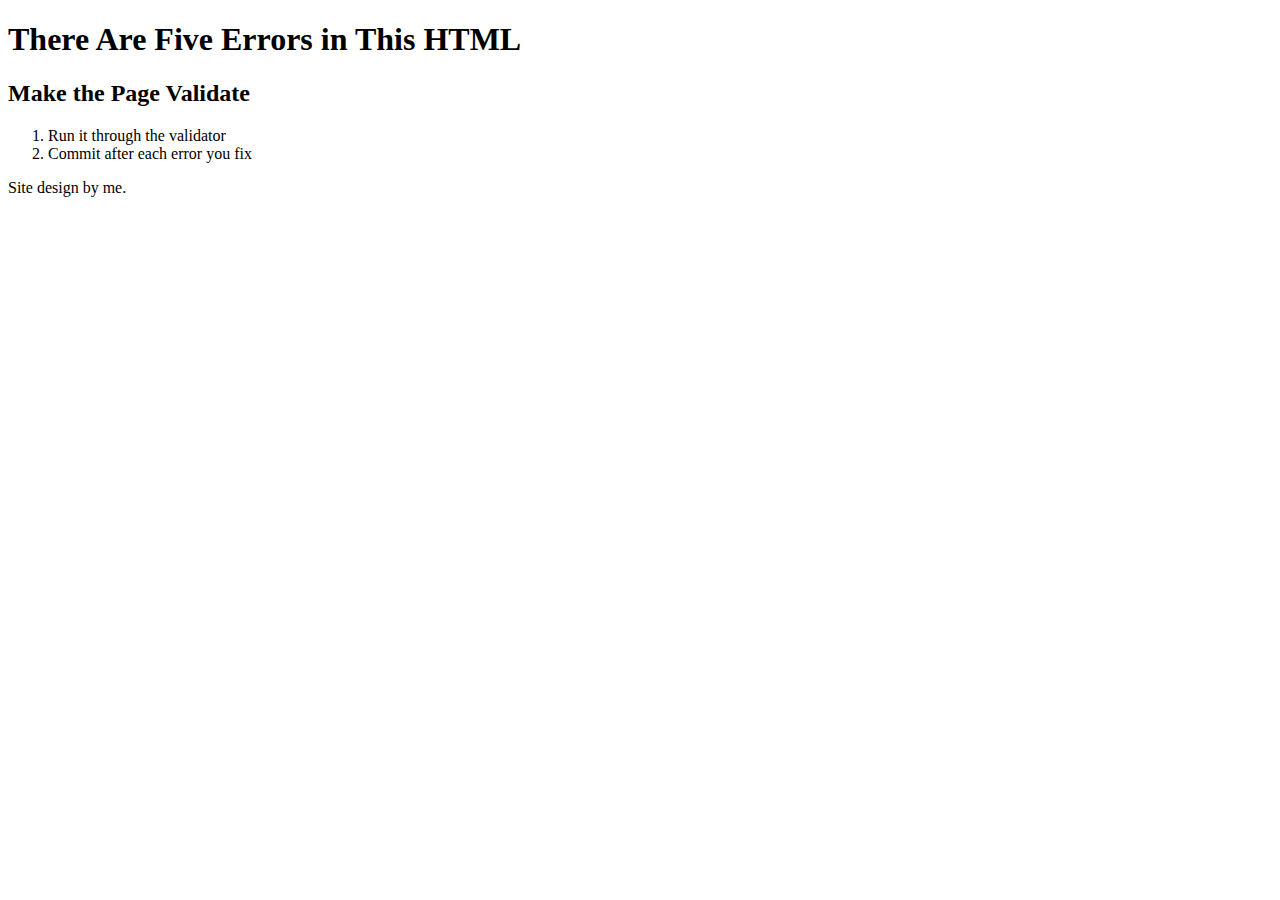
<file: pp-02/index.html>
<!DOCTYPE html>
<html lang="en">
  <head>
    <title>Validate Your HTML</title>
    <meta charset="utf-8" />
  </head>
  <body id="main">
    <header>
      <h1>There Are Five Errors in This HTML</h1>
    </header>
    <article id="main2">
      <h2>Make the Page Validate</h2>
      <ol>
        <li>Run it through the validator</li>
        <li>Commit after each error you fix</li>
      </ol>
    </article>
    <footer>
      <p>Site design by me.</p>
    </footer>
  </body>
</html>
</file>
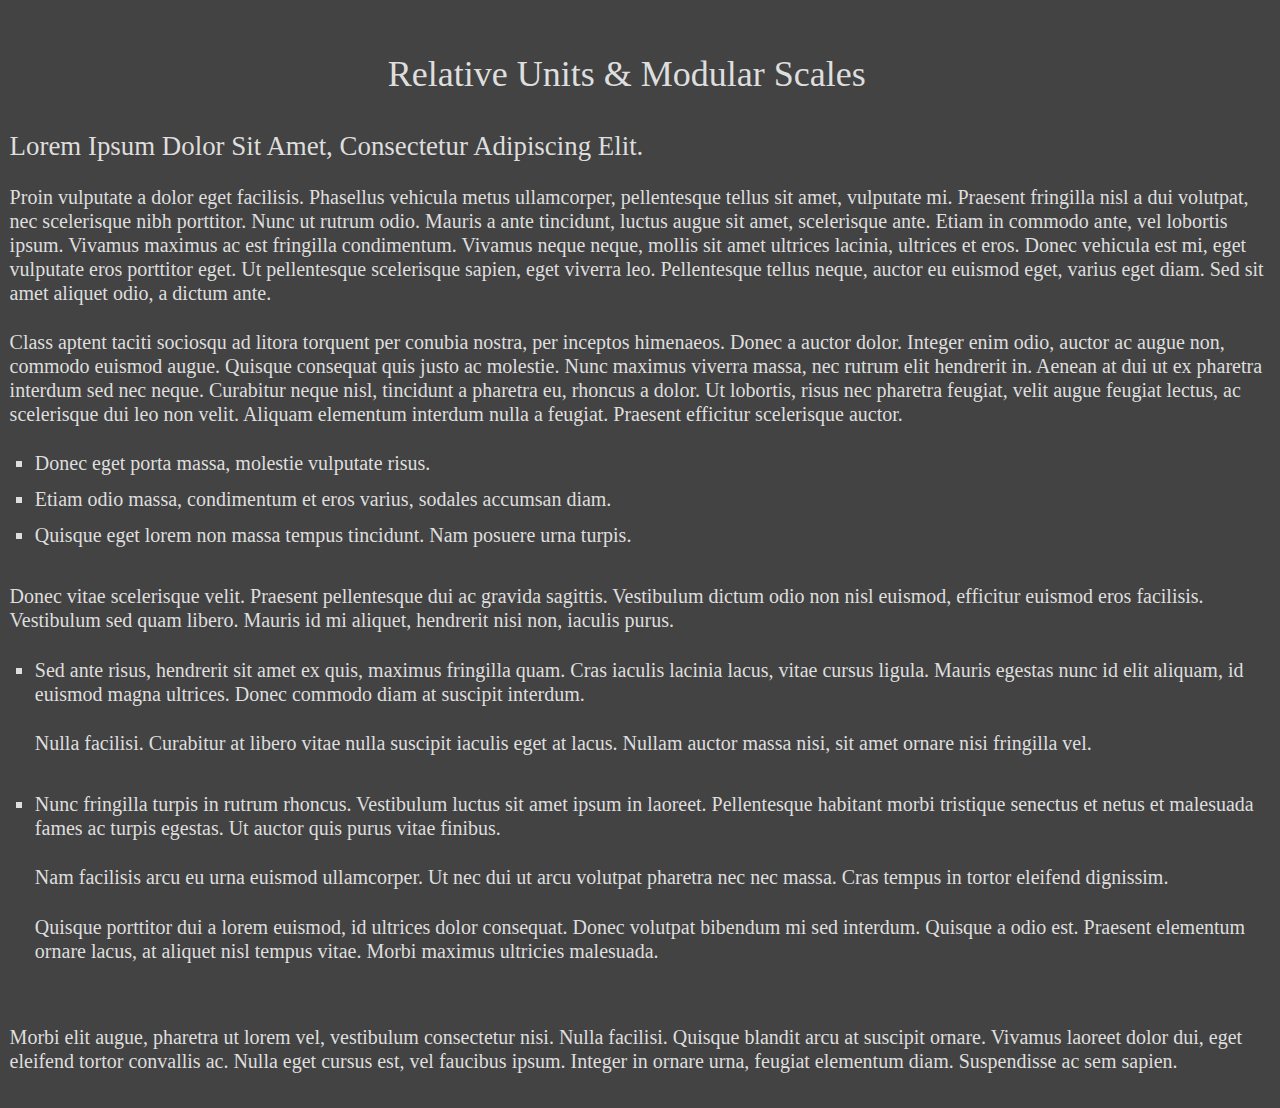
<file: pp-04/index.html>
<!DOCTYPE html>
<html lang="en">
  <head>
    <title>Setting Type in CSS</title>
    <meta charset="utf-8" />
    <link rel="stylesheet" media="screen" href="screen.css" />
  </head>
  <body>
    <header>
      <h1>Relative Units &amp; Modular Scales</h1>
    </header>
    <main>
      <article>
        <h2>Lorem Ipsum Dolor Sit Amet, Consectetur Adipiscing Elit.</h2>
        <p>
          Proin vulputate a dolor eget facilisis. Phasellus vehicula metus ullamcorper,
          pellentesque tellus sit amet, vulputate mi. Praesent fringilla nisl a dui volutpat, nec
          scelerisque nibh porttitor. Nunc ut rutrum odio. Mauris a ante tincidunt, luctus augue
          sit amet, scelerisque ante. Etiam in commodo ante, vel lobortis ipsum. Vivamus maximus ac
          est fringilla condimentum. Vivamus neque neque, mollis sit amet ultrices lacinia,
          ultrices et eros. Donec vehicula est mi, eget vulputate eros porttitor eget. Ut
          pellentesque scelerisque sapien, eget viverra leo. Pellentesque tellus neque, auctor eu
          euismod eget, varius eget diam. Sed sit amet aliquet odio, a dictum ante.
        </p>
        <p>
          Class aptent taciti sociosqu ad litora torquent per conubia nostra, per inceptos
          himenaeos. Donec a auctor dolor. Integer enim odio, auctor ac augue non, commodo euismod
          augue. Quisque consequat quis justo ac molestie. Nunc maximus viverra massa, nec rutrum
          elit hendrerit in. Aenean at dui ut ex pharetra interdum sed nec neque. Curabitur neque
          nisl, tincidunt a pharetra eu, rhoncus a dolor. Ut lobortis, risus nec pharetra feugiat,
          velit augue feugiat lectus, ac scelerisque dui leo non velit. Aliquam elementum interdum
          nulla a feugiat. Praesent efficitur scelerisque auctor.
        </p>
        <ul>
          <li>
            Donec eget porta massa, molestie vulputate risus.
          </li>
          <li>
            Etiam odio massa, condimentum et eros varius, sodales accumsan diam.
          </li>
          <li>
            Quisque eget lorem non massa tempus tincidunt. Nam posuere urna turpis.
          </li>
        </ul>
        <p>
          Donec vitae scelerisque velit. Praesent pellentesque dui ac gravida sagittis. Vestibulum
          dictum odio non nisl euismod, efficitur euismod eros facilisis. Vestibulum sed quam
          libero. Mauris id mi aliquet, hendrerit nisi non, iaculis purus.
        </p>
        <ul>
          <li>
            <p>
              Sed ante risus, hendrerit sit amet ex quis, maximus fringilla quam. Cras iaculis
              lacinia lacus, vitae cursus ligula. Mauris egestas nunc id elit aliquam, id euismod
              magna ultrices. Donec commodo diam at suscipit interdum.
            </p>
            <p>
              Nulla facilisi. Curabitur at libero vitae nulla suscipit iaculis eget at lacus. Nullam
              auctor massa nisi, sit amet ornare nisi fringilla vel.
            </p>
          </li>
          <li>
            <p>
              Nunc fringilla turpis in rutrum rhoncus. Vestibulum luctus sit amet ipsum in laoreet.
              Pellentesque habitant morbi tristique senectus et netus et malesuada fames ac turpis
              egestas. Ut auctor quis purus vitae finibus.
            </p>
            <p>
              Nam facilisis arcu eu urna euismod ullamcorper. Ut nec dui ut arcu volutpat pharetra
              nec nec massa. Cras tempus in tortor eleifend dignissim.
            </p>
            <p>
              Quisque porttitor dui a lorem euismod, id ultrices dolor consequat. Donec volutpat
              bibendum mi sed interdum. Quisque a odio est. Praesent elementum ornare lacus, at
              aliquet nisl tempus vitae. Morbi maximus ultricies malesuada.
            </p>
          </li>
        </ul>
        <p>
          Morbi elit augue, pharetra ut lorem vel, vestibulum consectetur nisi. Nulla facilisi.
          Quisque blandit arcu at suscipit ornare. Vivamus laoreet dolor dui, eget eleifend tortor
          convallis ac. Nulla eget cursus est, vel faucibus ipsum. Integer in ornare urna, feugiat
          elementum diam. Suspendisse ac sem sapien.
        </p>
      </article>
    </main>
  </body>
</html>
</file>
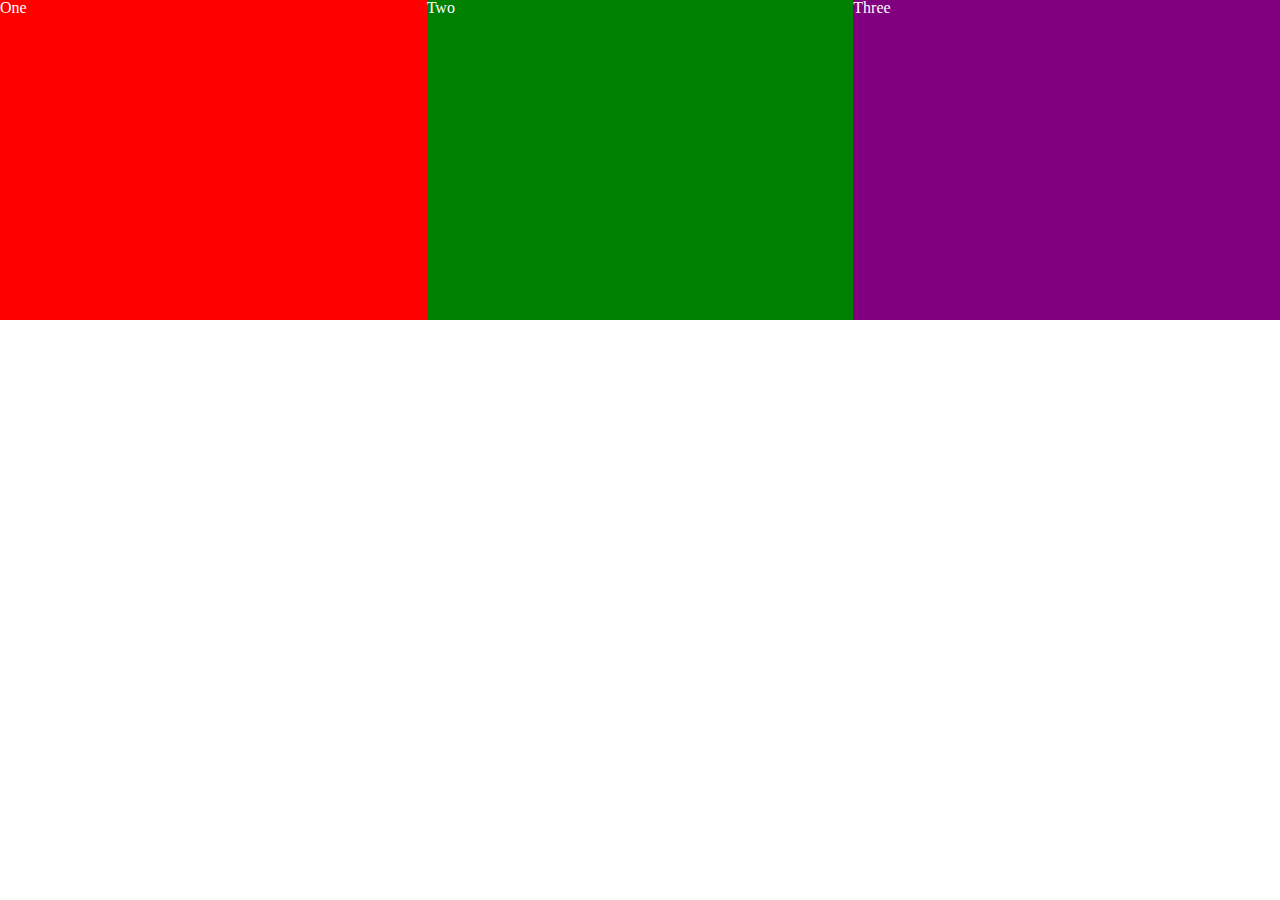
<file: pp-06/index.html>
<!DOCTYPE html>
<html lang="en">
  <head>
    <title>Setting Type in CSS</title>
    <meta charset="utf-8" />
    <link rel="stylesheet" media="screen" href="screen.css" />
  </head>
  <body>
    <main id="content">
      <section id="three">
        <h2>Three</h2>
      </section>
      <section id="two">
        <h2>Two</h2>
      </section>
      <section id="one">
        <h2>One</h2>
      </section>
    </main>
  </body>
</html>
</file>
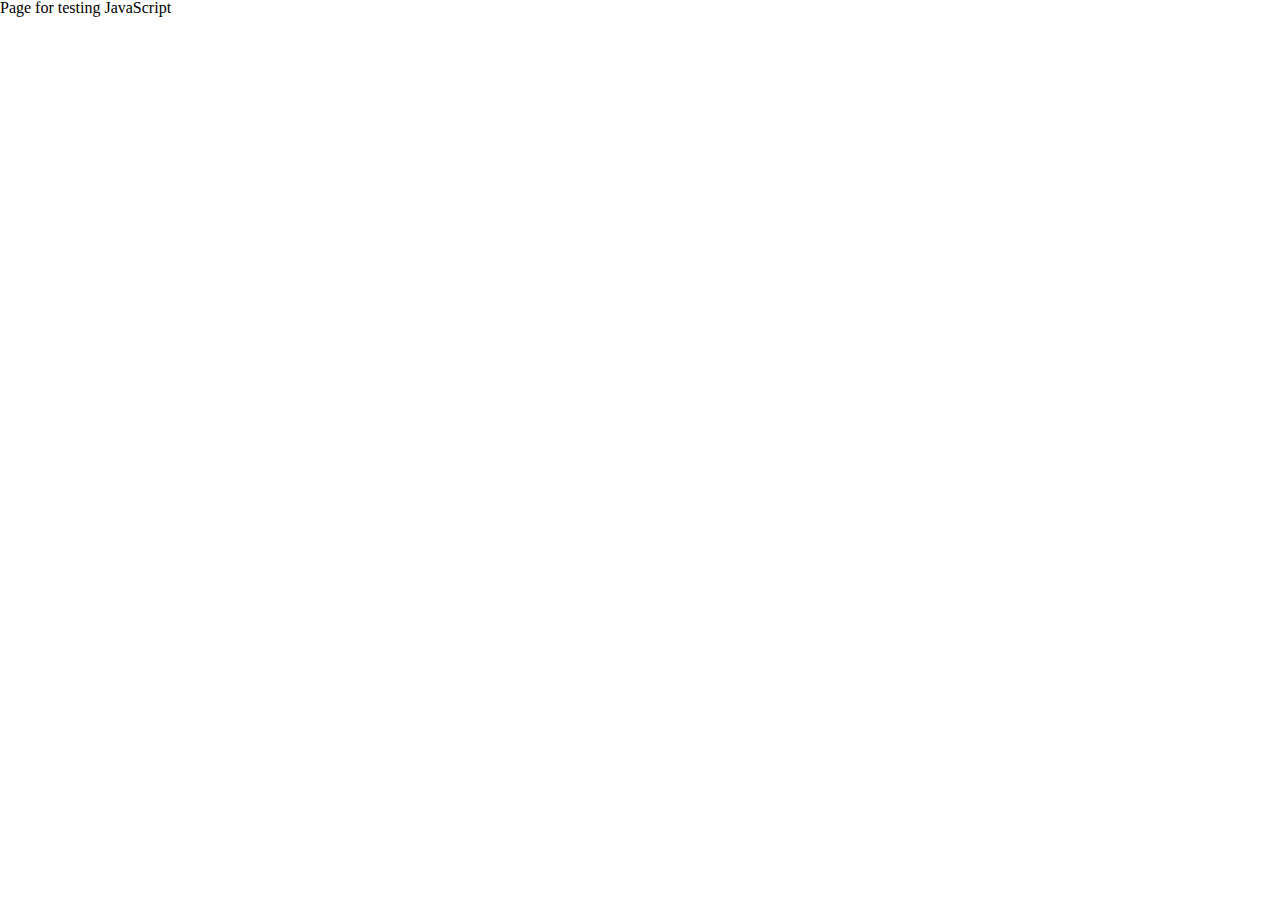
<file: pp-07/index.html>
<!DOCTYPE html>
<html lang="en" class="nojs">
<head>
  <title>JavaScript</title>
  <meta charset="utf-8" />
  <meta name="viewport" content="width=device-width,initial-scale=1.0,shrink-to-fit=no" />
  <link rel="stylesheet" media="screen" href="css/screen.css" /></head>
<body>
  <pre id="output">Page for testing JavaScript</pre>
  <script src="https://ajax.googleapis.com/ajax/libs/jquery/3.1.1/jquery.min.js"></script>
  <script src="site.js"></script>
</body>
</html>
</file>
<file: pp-04/screen.css>
/* http://meyerweb.com/eric/tools/css/reset/
   v2.0 | 20110126
   License: none (public domain)
*/
/* stylelint-disable */
/* Keep reset CSS to one minified line */
a,abbr,acronym,address,applet,article,aside,audio,b,big,blockquote,body,canvas,caption,center,cite,code,dd,del,details,dfn,div,dl,dt,em,embed,fieldset,figcaption,figure,footer,form,h1,h2,h3,h4,h5,h6,header,hgroup,html,i,iframe,img,ins,kbd,label,legend,li,mark,menu,nav,object,ol,output,p,pre,q,ruby,s,samp,section,small,span,strike,strong,sub,summary,sup,table,tbody,td,tfoot,th,thead,time,tr,tt,u,ul,var,video{margin:0;padding:0;border:0;font:inherit;vertical-align:baseline}article,aside,details,figcaption,figure,footer,header,hgroup,main,menu,nav,section{display:block}body{line-height:1}ol,ul{list-style:none}blockquote,q{quotes:none}blockquote:after,blockquote:before,q:after,q:before{content:'';content:none}table{border-collapse:collapse;border-spacing:0}
/* stylelint-enable */


/* Theo Economos
  Prof. Stolley
  ITM 361
  PP-04  */


/* 
  text-size-adjust used ahead to halt
  inflating text on orientation changes
*/

html {
	-webkit-text-size-adjust: 100%;
	-moz-text-size-adjust: 100%;
	-ie-text-size-adjust: 100%;
	text-size-adjust: 100%;
}

/* HTML5 Elements as CSS Blocks */

article,
aside,
details,
figcaption,
figure,
footer,
header,
hgroup,
main,
menu,
nav,
section,
summary {
	display: block;
}

/* ===== BASE STYLES ===== */

/*
  For this I am using 20px/1.25em modular scale
*/

html {
	font-family: "Palatino Linotype", "Book Antiqua", Palatino, serif;
	padding: 0.6em;
	padding-top: 0;
	background-color: #434343;
	color: #dedede;
}
body {
  font-size: 1.25em;  /* ~ 20px base font size */
  line-height: 1.2em; /* ~ 24px base line height */
}
b,
strong {
  font-weight: bold;
}
cite,
em,
i {
  font-style: italic;
}
ins {
  text-decoration: none;
}

/* --LINKS-- */

a {
  text-decoration: none;
  color: #a7c3c9;
  border-bottom: 0.05263157895em dotted;
}
.preview a {
  color: #BA370B;
}
p {
  padding-bottom: 1.2631578947em;
}
li {
  padding-bottom: 0.6em; /* ~ 12px @ 20px/em */
}
ol,
ul {
  padding-bottom: 1.2631578947em;
  margin-left: 1.2631578947em;
}
ul > li {
  list-style-type: square;
}
ol > li {
  list-style-type: decimal;
}
li ul,
li ol {
  padding-top: 0.6em;
}
h1 {
  font-size: 1.8em; /* ~ 36px @ 20px/em */
  line-height: 1.0663191256em; /* ~ 36px @ 33.761px/em */
  padding-bottom: 0.3554397085em; /* ~ 12px @ 33.761px/em */
}
h2 {
  font-size: 1.3440526316em; /* ~ 25.537px @ 19px/em */
  line-height: 0.9398128206em; /* ~ 24px @ 25.537px/em */
  padding-bottom: 0.9398128206em;
}

/* ========== Modules ========== */

/* Header */
header {
  padding-top: 2.75em; /* 55px @ 20px/em */
  padding-bottom: 1.4em; /* 28px @ 20px/em */
}

/* Footer */

footer {
  padding-top: 3.8em; /* ~ 76px @ 20px/em */
}
small,
.tagline,
.fineprint,
.button {
  font-weight: 200;
  color: #998f8b;
  display: block;
}
.preview small {
  color: #594E51;
}
.label .button {
  font-size: 0.75em; 
  text-transform: uppercase;
}

/* ========== State ========== */

.hasjs .extended {
  display: none;
}
.is-visible .extended {
  display: block;
}

/* Media Queries */

/* @375px */

@media screen and (min-width: 23.4375em) {
  header,
  footer,
  .primary,
  #instructor,
  #links {
    padding-right: 5%;
    padding-left: 10%;
  }
  .tagline,
  .fineprint {
    width: 50%;
  }

/* @750px */

@media screen and (min-width: 46.875em) {
  header,
  footer,
  .primary,
  #instructor,
  #links {
    padding-right: 5%;
    padding-left: 10%;
  }
  .tagline,
  .fineprint {
    width: 50%;
  }

/* 1000px */

@media screen and (min-width: 62.5em) {
  header,
  footer,
  .primary,
  #instructor,
  #links {
    padding-right: 10%;
    padding-left: 30%;
  }
</file>
<file: pp-06/screen.css>
/* http://meyerweb.com/eric/tools/css/reset/
   v2.0 | 20110126
   License: none (public domain)
*/
/* stylelint-disable */
/* Keep reset CSS to one minified line */
a,abbr,acronym,address,applet,article,aside,audio,b,big,blockquote,body,canvas,caption,center,cite,code,dd,del,details,dfn,div,dl,dt,em,embed,fieldset,figcaption,figure,footer,form,h1,h2,h3,h4,h5,h6,header,hgroup,html,i,iframe,img,ins,kbd,label,legend,li,mark,menu,nav,object,ol,output,p,pre,q,ruby,s,samp,section,small,span,strike,strong,sub,summary,sup,table,tbody,td,tfoot,th,thead,time,tr,tt,u,ul,var,video{margin:0;padding:0;border:0;font:inherit;vertical-align:baseline}article,aside,details,figcaption,figure,footer,header,hgroup,main,menu,nav,section{display:block}body{line-height:1}ol,ul{list-style:none}blockquote,q{quotes:none}blockquote:after,blockquote:before,q:after,q:before{content:'';content:none}table{border-collapse:collapse;border-spacing:0}
/* stylelint-enable */

/* ===== BASE STYLES ===== */

/* ==== MODULAR STYLES === */
#three,
#two,
#one {
  color: white;
}
#three {
  background-color: purple;
}
#two {
  background-color: green;
}
#one {
  background-color: red;
}


/* ==== LAYOUT STYLES ==== */
#content {
	display: flex;
	flex-direction: column-reverse;
}

#three,
#two,
#one {
	width:50vw;
	height: 50vw;
}

#three {

}

#two {

}

#one {

}

@media screen and (min-width: 600px) {
	#content {
		display: flex;
		flex-wrap: wrap;
		flex-direction: row;
		flex-flow:
	}
	#three {
		width: 100vw;
		height: 100vw;
		order: 3;
	}
	#two {
		width: 50vw;
		height: 50vw;
		order: 2;
	}
	#one {
		width: 50vw;
		height: 50vw;
		order: 1;
	}
}

@media screen and (min-width: 800px) {
	#three,
	#two,
	#one {
		flex-grow: 1;
		width: 25vw;
		height: 25vw;
	}

}
</file>
<file: pp-07/css/screen.css>
/* http://meyerweb.com/eric/tools/css/reset/
   v2.0 | 20110126
   License: none (public domain)
*/
/* stylelint-disable*/
a,abbr,acronym,address,applet,article,aside,audio,b,big,blockquote,body,canvas,caption,center,cite,code,dd,del,details,dfn,div,dl,dt,em,embed,fieldset,figcaption,figure,footer,form,h1,h2,h3,h4,h5,h6,header,hgroup,html,i,iframe,img,ins,kbd,label,legend,li,mark,menu,nav,object,ol,output,p,pre,q,ruby,s,samp,section,small,span,strike,strong,sub,summary,sup,table,tbody,td,tfoot,th,thead,time,tr,tt,u,ul,var,video{margin:0;padding:0;border:0;font:inherit;vertical-align:baseline}article,aside,details,figcaption,figure,footer,header,hgroup,main,menu,nav,section{display:block}html{line-height:1}body{line-height:inherit}ol,ul{list-style:none}blockquote,q{quotes:none}blockquote:after,blockquote:before,q:after,q:before{content:'';content:none}table{border-collapse:collapse;border-spacing:0}
/* stylelint-enable */

/* ===== BASE STYLES ===== */


img {
  display: block;
  max-width: 100%;
}

/* ===== LAYOUT STYLES ===== */


/* ===== MODULAR STYLES ===== */


/* ===== STATE STYLES ===== */
</file>
